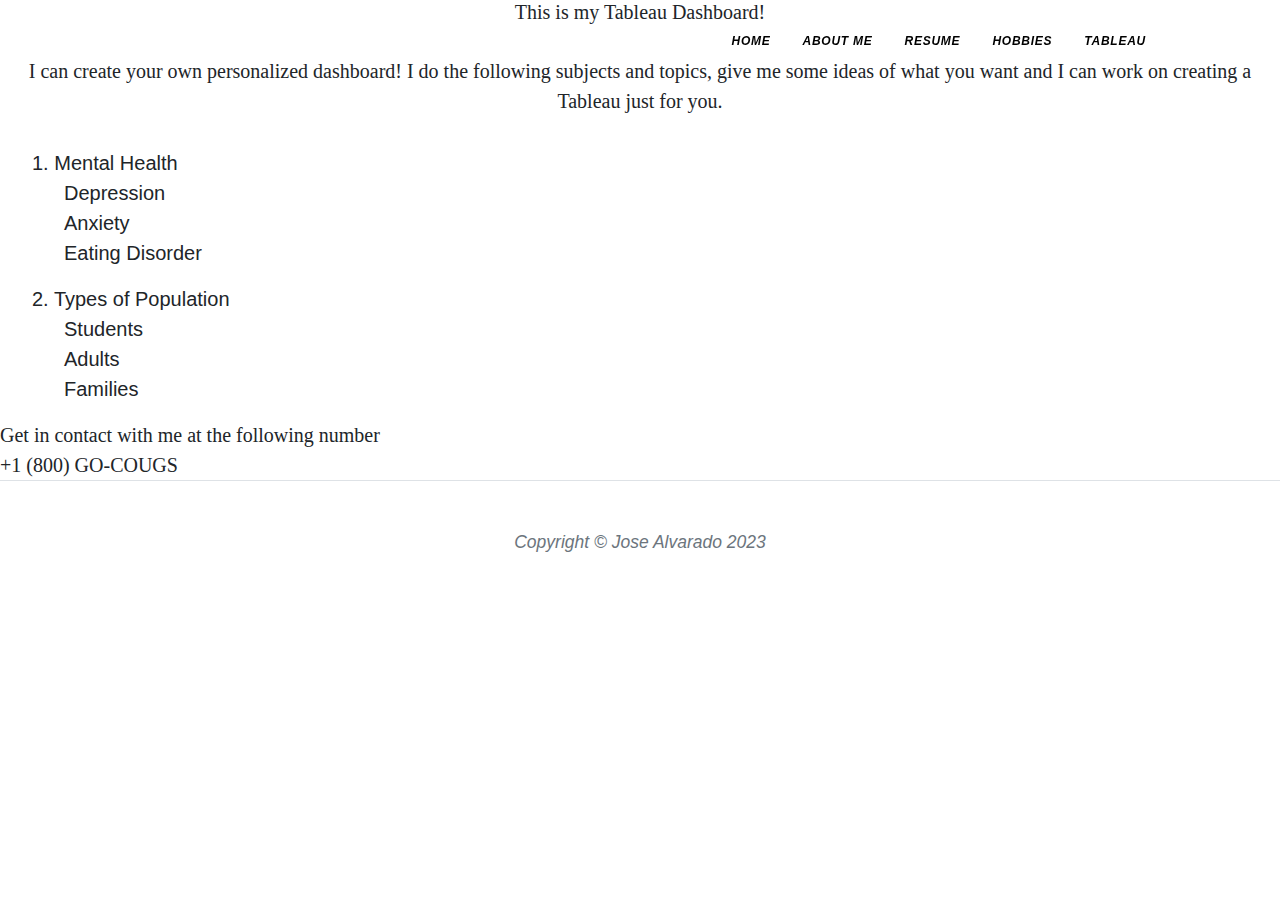
<file: tableau.html>
<!DOCTYPE html>
<html lang="en">
    <head>
        <meta charset="utf-8" />
        <meta name="viewport" content="width=device-width, initial-scale=1, shrink-to-fit=no" />
        <meta name="description" content="" />
        <meta name="author" content="" />
        <title>Cool Information Page</title>
        <link rel="stylesheet" href="css/style2.css">
        <link rel="stylesheet" href="css/styles.css">
    </head>
    <body>
        <nav class="navbar navbar-expand-lg navbar-light" id="mainNav">
            <div class="container px-4 px-lg-5">
 
                <button class="navbar-toggler" type="button" data-bs-toggle="collapse" data-bs-target="#navbarResponsive" aria-controls="navbarResponsive" aria-expanded="false" aria-label="Toggle navigation">
                    Menu
                    <i class="fas fa-bars"></i>
                </button>
                <div class="collapse navbar-collapse" id="navbarResponsive">
                    <ul class="navbar-nav ms-auto py-4 py-lg-0">
                        <li class="nav-item"><a class="nav-link px-lg-3 py-3 py-lg-4" href="index.html">Home</a></li>
                        <li class="nav-item"><a class="nav-link px-lg-3 py-3 py-lg-4" href="about_me.html">About Me</a></li>
                        <li class="nav-item"><a class="nav-link px-lg-3 py-3 py-lg-4" href="resume.html">Resume</a></li>
                        <li class="nav-item"><a class="nav-link px-lg-3 py-3 py-lg-4" href="hobbies.html">Hobbies</a></li>
                        <li class="nav-item"><a class="nav-link px-lg-3 py-3 py-lg-4" href="tableau.html">Tableau</a></li>
                    </ul>
                </div>
            </div>
        </nav>
        <!--Page Header-->
        <h5 class="center_text">This is my Tableau Dashboard!</h5>
        <div class='tableauPlaceholder' id='viz1702620750910' style='position: relative'>
            <noscript><a href='#'><img alt=' ' src='https:&#47;&#47;public.tableau.com&#47;static&#47;images&#47;Wo&#47;WorldIndicators_17026206595780&#47;Population&#47;1_rss.png' style='border: none' /></a>
            </noscript>
            <object class='tableauViz'  style='display:none;'>
                <param name='host_url' value='https%3A%2F%2Fpublic.tableau.com%2F' /> 
                <param name='embed_code_version' value='3' /> 
                <param name='site_root' value='' />
                <param name='name' value='WorldIndicators_17026206595780&#47;Population' />
                <param name='tabs' value='yes' />
                <param name='toolbar' value='yes' />
                <param name='static_image' value='https:&#47;&#47;public.tableau.com&#47;static&#47;images&#47;Wo&#47;WorldIndicators_17026206595780&#47;Population&#47;1.png' /> 
                <param name='animate_transition' value='yes' />
                <param name='display_static_image' value='yes' />
                <param name='display_spinner' value='yes' />
                <param name='display_overlay' value='yes' />
                <param name='display_count' value='yes' />
                <param name='language' value='en-US' />
                <param name='filter' value='publish=yes' />
            </object>
        </div>                
        <script type='text/javascript'>                    
            var divElement = document.getElementById('viz1702620750910');                    
            var vizElement = divElement.getElementsByTagName('object')[0];                   
            vizElement.style.width='100%';vizElement.style.height=(divElement.offsetWidth*0.75)+'px';                    
            var scriptElement = document.createElement('script');                    
            scriptElement.src = 'https://public.tableau.com/javascripts/api/viz_v1.js';                    
            vizElement.parentNode.insertBefore(scriptElement, vizElement);                
        </script>
        <P></P>
        <P class="center_text">I can create your own personalized dashboard! I do the following subjects and topics, give me some ideas of what you want and I can work on creating a Tableau just for you.</P>
        <ol>1. Mental Health
            <ul>Depression</ul>
            <ul>Anxiety</ul>
            <ul>Eating Disorder</ul>
        </ol>
        <ol>2. Types of Population
            <ul>Students</ul>
            <ul>Adults</ul>
            <ul>Families</ul>
        </ol>
        <span class="center_text">Get in contact with me at the following number<br>
        +1 (800) GO-COUGS</span>
        
    
        <footer class="border-top">
            <div class="container px-4 px-lg-5">
                <div class="row gx-4 gx-lg-5 justify-content-center">
                    <div class="col-md-10 col-lg-8 col-xl-7">

                        <div class="small text-center text-muted fst-italic">Copyright &copy; Jose Alvarado 2023</div>
                    </div>
                </div>
            </div>
        </footer>
        <!-- Bootstrap core JS-->
        <script src="https://cdn.jsdelivr.net/npm/bootstrap@5.2.3/dist/js/bootstrap.bundle.min.js"></script>
        <!-- Core theme JS-->
        <script src="js/scripts.js"></script>
    </body>
</html>
</file>
<file: css/style2.css>
body {
    font-family: Arial, Helvetica, sans-serif;
    font-size: 15px;
    color: #555555;
    background-color: blue;
}
li {
    font-size: 14px;
    font-style: italic;
    font-weight: normal;
}
.education-logo {
    display: flex;
    align-items: center;
    justify-content: flex-end;
    margin-right: 40px;
    margin-top: 20px
}

.education-logo img{
    max-width: 5x;
    height: 10px;
}
.center_text {
    text-align: center;
    font-family: serif;
    font-weight: normal; 
}
</file>
